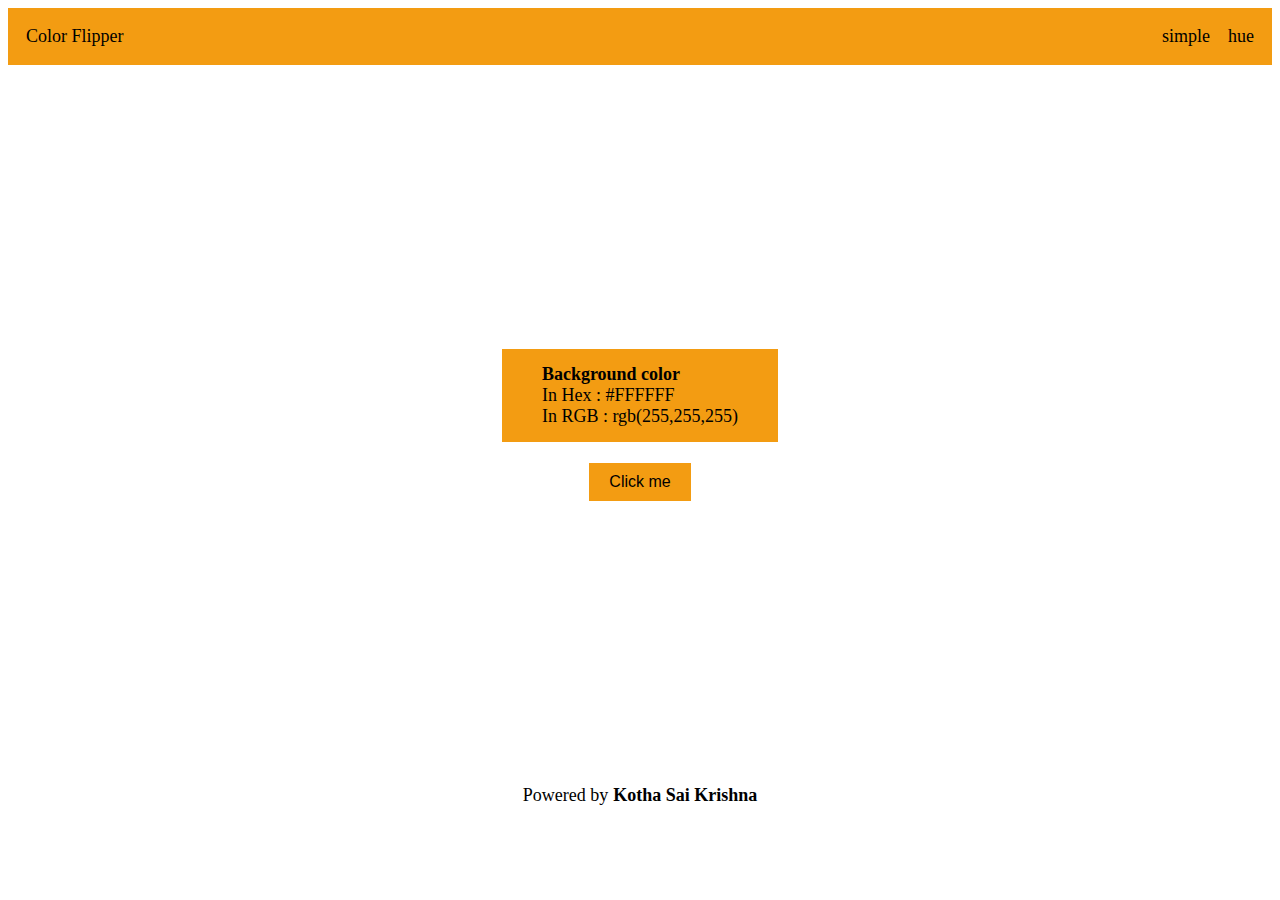
<file: index.html>
<!DOCTYPE html>
<html lang="en">
  <head>
    <link rel="stylesheet" href="css/styles.css" />
    <script src="js/script.js" defer></script>
    <title>Color Flipper</title>
  </head>
  <body>
    <!-- nav-bar section -->
    <nav>
      <div class="project-name">Color Flipper</div>
      <ul class="nav-links">
        <li title="Tap here for limited colors"><a href="#">simple</a></li>
        <li title="Tap here for Random colors"><a href="templates/hue.html">hue</a></li>
      </ul>
    </nav>
    <!-- main section -->
    <main>
      <!-- to display background -->
      <div class="current-color">
        <strong class="bg-head">Background color</strong> <br>
        In Hex : <span class="current current-hex">#FFFFFF</span> <br>
        In RGB : <span class="current-rgb">rgb(255,255,255)</span>
      </div> <br>
      <!-- to button -->
      <div>
        <button id="btn" onclick="changeColor();">
          Click me
        </button>
      </div>
    </main>
    <!-- footer section -->
    <footer class="footer">
      <span>Powered by</span><strong class="my-name" > Kotha Sai Krishna</strong>
    </footer>
  </body>
</html>
</file>
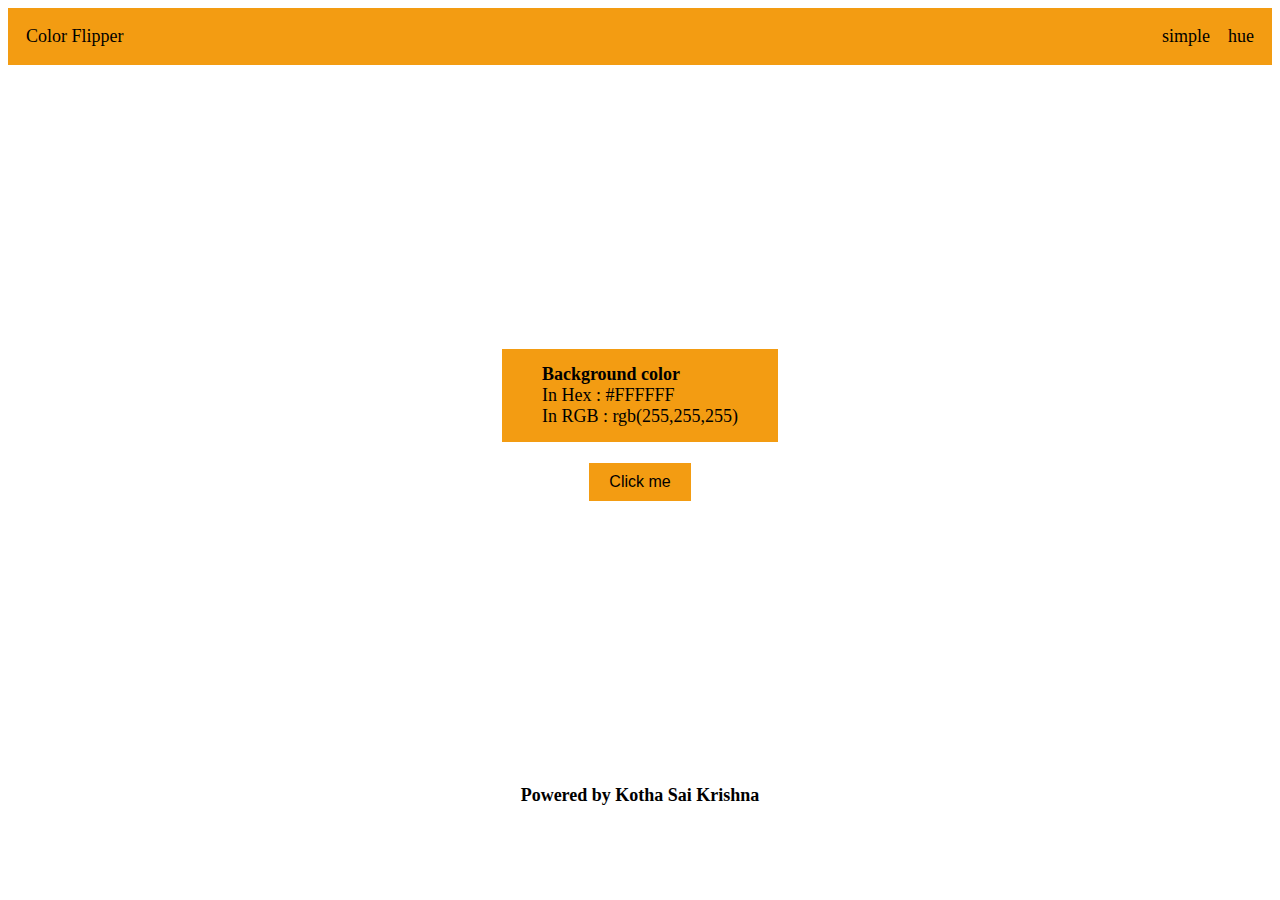
<file: hue.html>
<!DOCTYPE html>
<html lang="en">
  <head>
    <link rel="stylesheet" href="css/styles.css" />
    <script src="js/script.js" defer></script>
    <title>Color Flipper</title>
  </head>
  <body>
    <!-- nav-bar section -->
    <nav>
      <div class="project-name">Color Flipper</div>
      <ul class="nav-links">
        <li title="Tap here for limited colors" ><a href="index.html">simple</a></li>
        <li title="Tap here for Random colors" ><a href="hue.html">hue</a></li>
      </ul>
    </nav>
    <!-- main section -->
    <main>
      <!-- to display background -->
      <div class="current-color">
        <strong class="bg-head">Background color</strong> <br>
        In Hex : <span class="current current-hex">#FFFFFF</span> <br>
        In RGB : <span class="current-rgb">rgb(255,255,255)</span>
      </div> <br>
      <!-- to button -->
      <div>
        <button id="btn"> <!--event lister added-->
          Click me
        </button>
      </div>
    </main>
    <!-- footer section -->
    <footer class="footer">
      <strong>Powered by Kotha Sai Krishna</strong>
    </footer>
  </body>
</html>
</file>
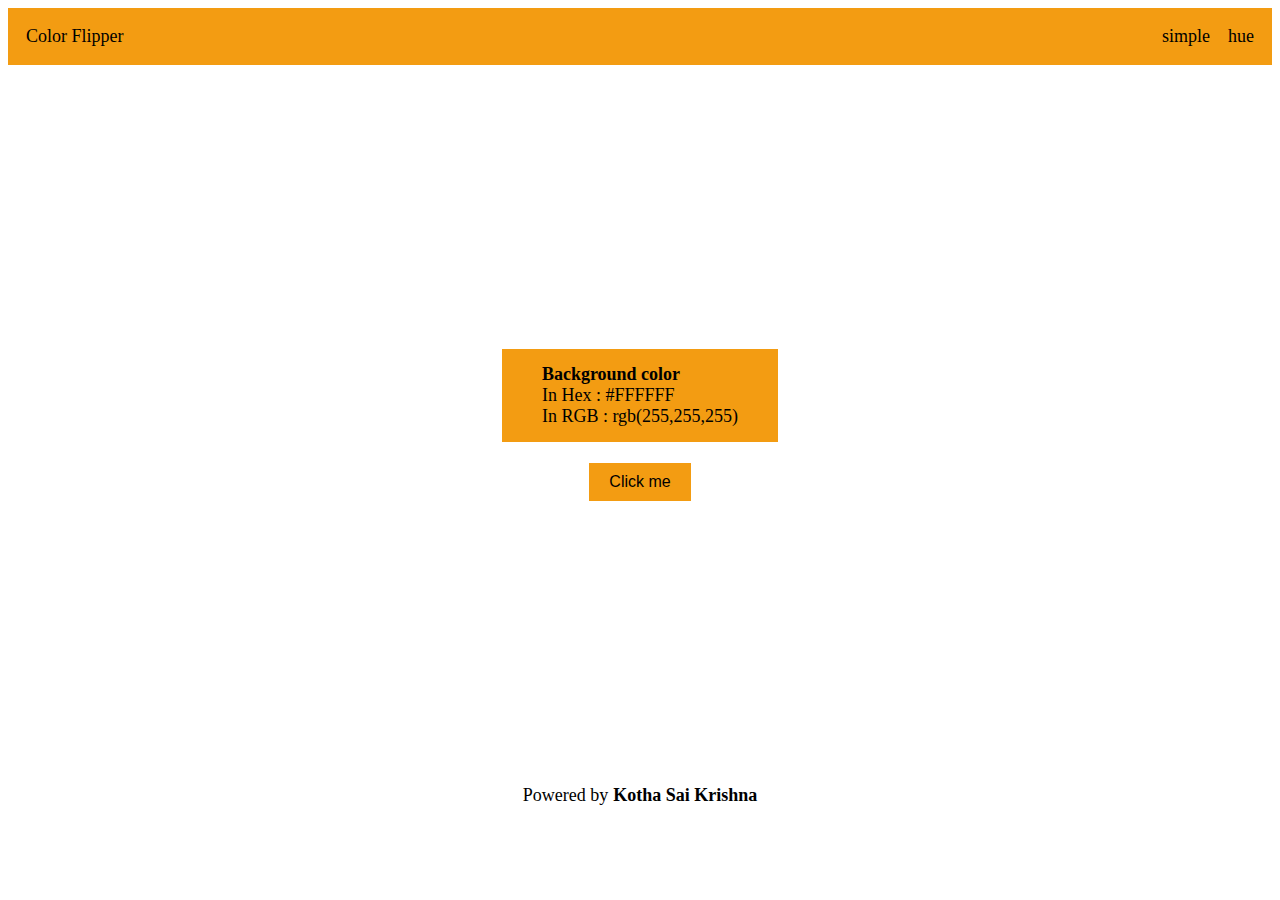
<file: templates/hue.html>
<!DOCTYPE html>
<html lang="en">
  <head>
    <link rel="stylesheet" href="../css/styles.css" />
    <script src="../js/script.js" defer></script>
    <title>Color Flipper</title>
  </head>
  <body>
    <!-- nav-bar section -->
    <nav>
      <div class="project-name">Color Flipper</div>
      <ul class="nav-links">
        <li title="Tap here for limited colors" ><a href="../">simple</a></li>
        <li title="Tap here for Random colors" ><a href="#">hue</a></li>
      </ul>
    </nav>
    <!-- main section -->
    <main>
      <!-- to display background -->
      <div class="current-color">
        <strong class="bg-head">Background color</strong> <br>
        In Hex : <span class="current current-hex">#FFFFFF</span> <br>
        In RGB : <span class="current-rgb">rgb(255,255,255)</span>
      </div> <br>
      <!-- to button -->
      <div>
        <button id="btn"> <!--event lister added-->
          Click me
        </button>
      </div>
    </main>
    <!-- footer section -->
    <footer class="footer">
      <span>Powered by</span><strong class="my-name">Kotha Sai Krishna</strong>
    </footer>
  </body>
</html>
</file>
<file: css/styles.css>
html{
  font-size: 18px;
}
nav{
    display: flex;
    justify-content: space-between;
    align-items: center;
    background-color: #f39c12;
    color: black;
    padding: 0px 1rem;
    /* margin: 0px 1rem; */
}
.nav-links {
  list-style: none;
  display: flex;
  gap: 1rem;
}

.nav-links a {
  text-decoration: none;
  color: black;
  transition: color 0.3s;
}

.nav-links a:hover {
  color: darkred;
}
main {
  display: flex;
  justify-content: center;
  /* Center horizontally */
  align-items: center;
  /* Center vertically */
  height: 80vh;
  /* Full viewport height */
  margin: 0;
  flex-direction: column;
}

#btn{
  padding: 10px 20px;
  background-color: #f39c12;
  font-size: 16px;
  border: none;
  cursor: pointer;
  transition: opacity .15s;
}
#btn:hover{
  opacity: .8;
}
#btn:active{
  opacity: .6;
}
.current-color{
  padding: 15px 40px;
  background-color: #f39c12;
}
.footer{
  display: flex;
  justify-content: center;
}
.my-name{
  margin-left: 5px;
}
</file>
